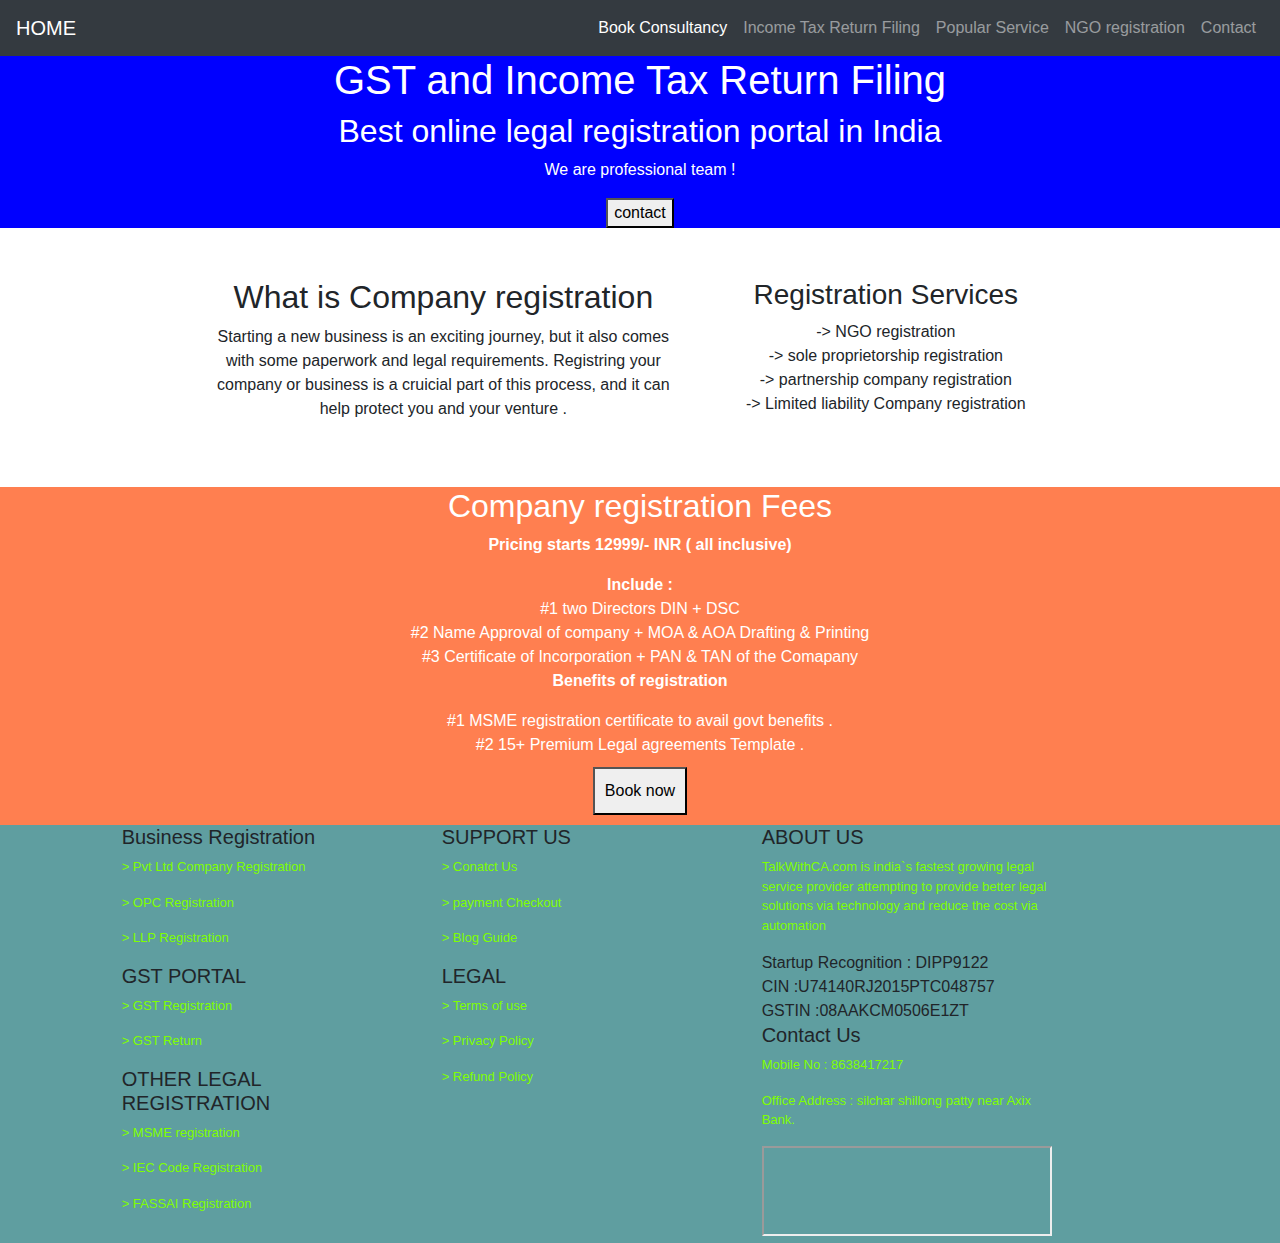
<file: cmprgst.html>
<!DOCTYPE html>
<html lang="en">

<head>
    <meta charset="UTF-8">
    <meta name="viewport" content="width=device-width, initial-scale=1.0">
    <link rel="stylesheet" href="https://maxcdn.bootstrapcdn.com/bootstrap/4.5.2/css/bootstrap.min.css">

    <link rel="stylesheet" href="cmprgst.css">
    <title>Company registration</title>
</head>

<body>
    <nav class="navbar navbar-expand-lg navbar-dark bg-dark">
        <a class="navbar-brand" href="index.html">HOME</a>
        <button class="navbar-toggler" type="button" data-toggle="collapse" data-target="#navbarNav"
            aria-controls="navbarNav" aria-expanded="false" aria-label="Toggle navigation">
            <span class="navbar-toggler-icon"></span>
        </button>
        <div class="collapse navbar-collapse" id="navbarNav">
            <ul class="navbar-nav ml-auto">
                <li class="nav-item active">
                    <a class="nav-link" href="consultancy.html">Book Consultancy</a>
                </li>
                <li class="nav-item">
                    <a class="nav-link" href="itfiling.html">Income Tax Return Filing</a>
                </li>
                <li class="nav-item">
                    <a class="nav-link" href="certificate.html">Popular Service</a>
                </li>
                <li class="nav-item">
                    <a class="nav-link" href="cmpRgst.html">NGO registration</a>
                </li>
                <li class="nav-item">
                    <a class="nav-link" href="contactus.html">Contact</a>
                </li>
            </ul>
        </div>
    </nav>

    <div class="container-fluid">
        <div class="row" id="row1">
            <div class="col-md-12" id="row1-div1">
                <h1>GST and Income Tax Return Filing</h1>
                <h2>Best online legal registration portal in India </h2>
                <p>We are professional team !</p>
                <a href="contactUs.html"><button>contact</button> </a>
            </div>
        </div>
        <div class="row justify-content-center" id="row2">
            <div class="col-md-5" id="row2-div1">
                <h2>What is Company registration</h2>
                <p>
                    Starting a new business is an exciting journey, but it also comes with some paperwork and legal
                    requirements. Registring your company or business is a cruicial part of this process, and it can
                    help protect you and your venture .
                </p>
            </div>
            <div class="col-md-4" id="row2-div2">
                <h3>Registration Services</h3>
                <div>
                    <span>-> NGO registration</span> <br>
                    <span>-> sole proprietorship registration</span> <br>
                    <span> -> partnership company registration</span> <br>
                    <span>-> Limited liability Company registration</span> <br>
                </div>
            </div>
        </div>
        <div class="row justify-content-center" id="row3">
            <div class="col-md-12" id="row3-div1">
                <h2>Company registration Fees</h2>
                <p><strong>Pricing starts 12999/- INR ( all inclusive)</strong></p>
                <div>
                    <span><strong>Include : </strong></span> <br>
                    <span>#1 two Directors DIN + DSC </span> <br>
                    <span>#2 Name Approval of company + MOA & AOA Drafting & Printing</span> <br>
                    <span>#3 Certificate of Incorporation + PAN & TAN of the Comapany </span>
                </div>
                <p><strong>Benefits of registration </strong></p>
                <span>#1 MSME registration certificate to avail govt benefits .</span> <br>
                <span>#2 15+ Premium Legal agreements Template .</span> <br>
                <a href="contactus.html"> <button>Book now</button></a>
            </div>
        </div>
        <div class="row" id="row4">
            <div class="col-md-1"></div>
            <div class="col-md-3" id="row4-div1">
                <h5>Business Registration</h5>
                <p> > Pvt Ltd Company Registration </p>
                <p> > OPC Registration </p>
                <p> > LLP Registration</p>
                <h5>GST PORTAL</h5>
                <p> > GST Registration</p>
                <p> > GST Return</p>
                <h5>OTHER LEGAL REGISTRATION</h5>
                <P> > MSME registration</P>
                <p> > IEC Code Registration </p>
                <p> > FASSAI Registration</p>
            </div>
            <div class="col-md-3" id="row4-div2">
                <h5>SUPPORT US</h5>
                <P> > Conatct Us </P>
                <p> > payment Checkout </p>
                <p> > Blog Guide</p>
                <h5>LEGAL</h5>
                <P> > Terms of use</P>
                <p> > Privacy Policy</p>
                <p> > Refund Policy</p>
            </div>
            <div class="col-md-3" id="row4-div3">
                <h5>ABOUT US</h5>
                <P>TalkWithCA.com is india`s fastest growing legal service provider attempting to provide better legal
                    solutions
                    via technology and reduce the cost via automation</P>
                <div>
                    <span>Startup Recognition : DIPP9122</span> <br>
                    <span>CIN :U74140RJ2015PTC048757</span> <br>
                    <span>GSTIN :08AAKCM0506E1ZT</span>
                </div>
                <h5>Contact Us</h5>
                <p>Mobile No : 8638417217 </p>
                <p>Office Address : silchar shillong patty near Axix Bank.</p>
                <iframe
                    src="https://www.google.com/maps/embed?pb=!1m18!1m12!1m3!1d7241.4939181010495!2d92.79959175750997!3d24.838325697831813!2m3!1f0!2f0!3f0!3m2!1i1024!2i768!4f13.1!3m3!1m2!1s0x374e4bd984e86a73%3A0xc6f65d83e5db0043!2sOffice%20Of%20The%20Circle%20Officer%20%2CSilchar!5e0!3m2!1sen!2sin!4v1689603526412!5m2!1sen!2sin"
                    style="width: 100%;" height="90" style="border:0;" allowfullscreen="" loading="lazy"
                    referrerpolicy="no-referrer-when-downgrade"></iframe>
            </div>
            <div class="col-md-1"></div>
        </div>
    </div>

    <!-- Include Bootstrap JS and jQuery -->
    <script src="https://code.jquery.com/jquery-3.5.1.slim.min.js"></script>
    <script src="https://cdn.jsdelivr.net/npm/@popperjs/core@2.5.3/dist/umd/popper.min.js"></script>
    <script src="https://maxcdn.bootstrapcdn.com/bootstrap/4.5.2/js/bootstrap.min.js"></script>

</body>

</html>
</file>
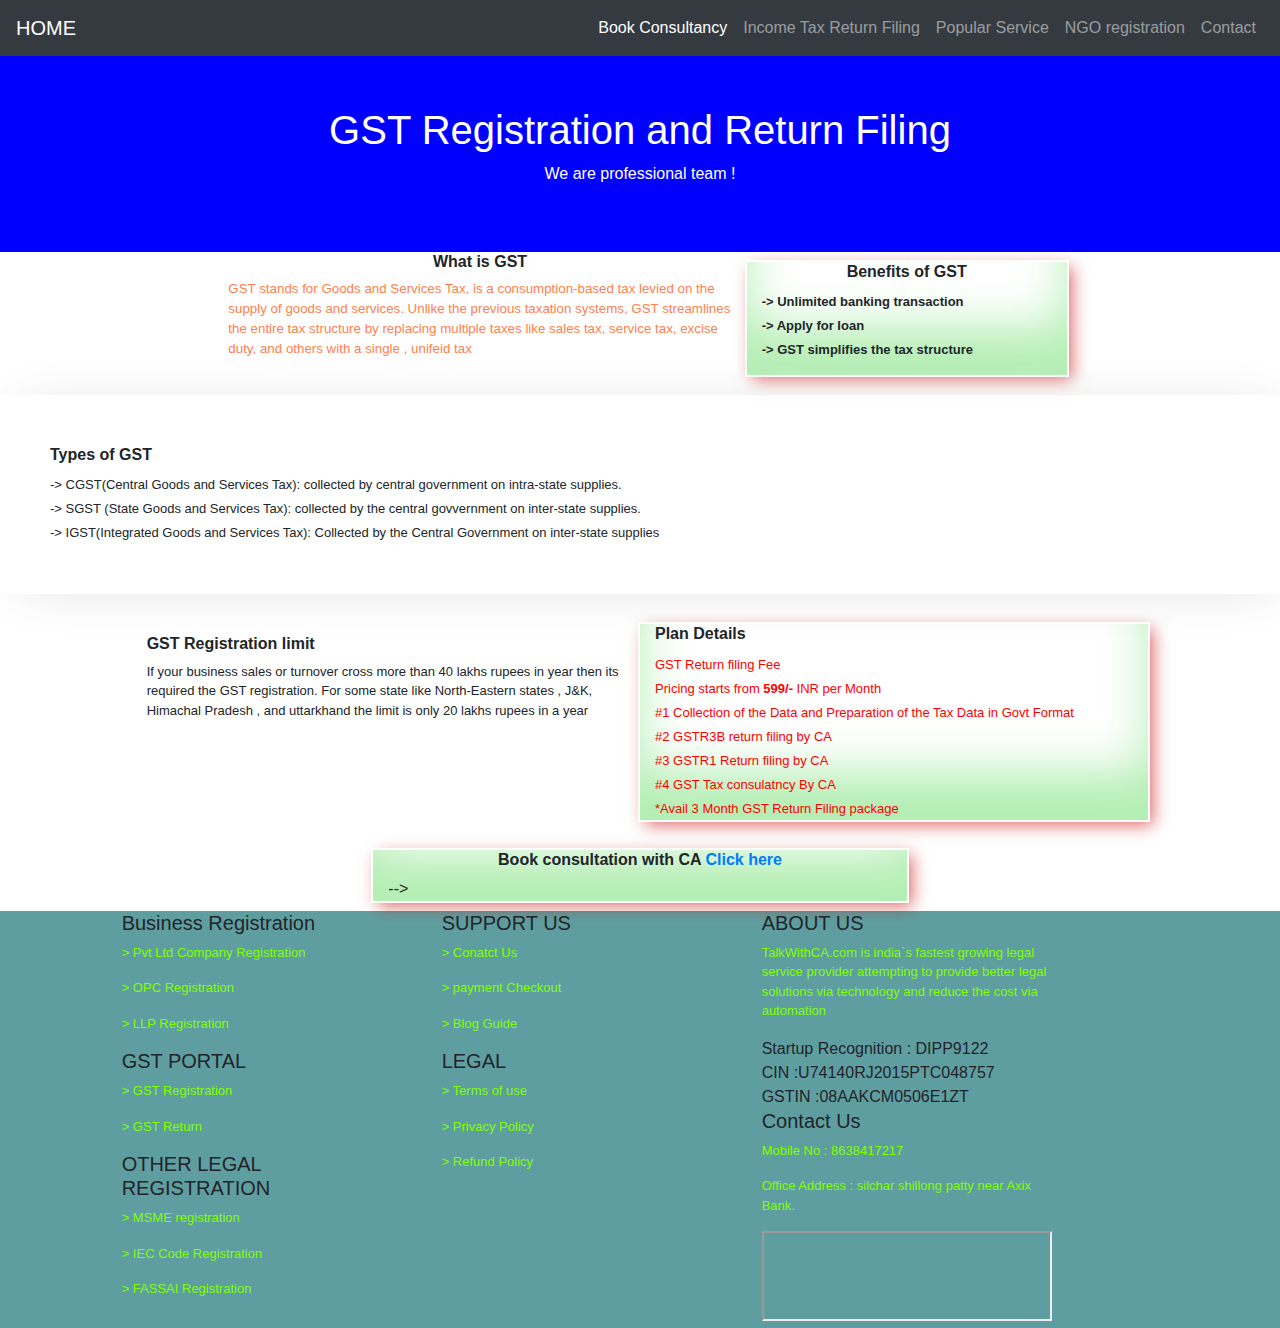
<file: gst.html>
<!DOCTYPE html>
<html lang="en">

<head>
  <meta charset="UTF-8">
  <meta name="viewport" content="width=device-width, initial-scale=1.0">
  <title>Document</title>
  <link rel="stylesheet" href="https://maxcdn.bootstrapcdn.com/bootstrap/4.5.2/css/bootstrap.min.css">
  <link rel="stylesheet" href="gst.css">
</head>
<body>
  <nav class="navbar navbar-expand-lg navbar-dark bg-dark">
    <a class="navbar-brand" href="index.html">HOME</a>
    <button class="navbar-toggler" type="button" data-toggle="collapse" data-target="#navbarNav"
      aria-controls="navbarNav" aria-expanded="false" aria-label="Toggle navigation">
      <span class="navbar-toggler-icon"></span>
    </button>
    <div class="collapse navbar-collapse" id="navbarNav">
      <ul class="navbar-nav ml-auto">
        <li class="nav-item active">
          <a class="nav-link" href="consultancy.html">Book Consultancy</a>
        </li>
        <li class="nav-item">
          <a class="nav-link" href="itfiling.html">Income Tax Return Filing</a>
        </li>
        <li class="nav-item">
          <a class="nav-link" href="certificate.html">Popular Service</a>
        </li>
        <li class="nav-item">
          <a class="nav-link" href="cmpRgst.html">NGO registration</a>
        </li>
        <li class="nav-item">
          <a class="nav-link" href="contactus.html">Contact</a>
        </li>
      </ul>
    </div>
  </nav>
  <!-- ABOVE CODE IS GENERATED BY CHATGPT -->
  <div class="container-fluid">
    <div class="row" id="row1">
      <div class="col-md-12" id="row1-div1">
        <h1>GST Registration and Return Filing</h1>
        <p>We are professional team ! </p>
      </div>
    </div>
    <div class="row justify-content-center" id="row2">
      <div class="col-md-5" id="row2-div1">
        <h2>What is GST </h2>
        <p>GST stands for Goods and Services Tax, is a consumption-based tax levied on the supply of goods
          and services. Unlike the previous taxation systems, GST streamlines the entire tax structure by
          replacing multiple taxes like sales tax, service tax, excise duty, and others with a single ,
          unifeid tax</p>
      </div>
      <div class="col-md-3" id="row2-div2">
        <h2>Benefits of GST </h2>
        <div>
          <span> -> Unlimited banking transaction</span> <br>
          <span> -> Apply for loan </span> <br>
          <span> -> GST simplifies the tax structure</span>
        </div>
      </div>
    </div>
    <div class="row">
      <div class="col-md-12" id="row3-div1">
        <h2>Types of GST </h2>
        <div>
          <span> -> CGST(Central Goods and Services Tax): collected by central government on intra-state
            supplies. </span> <br>
          <span> -> SGST (State Goods and Services Tax):
            collected by the central govvernment on inter-state supplies.
          </span> <br>
          <span> -> IGST(Integrated Goods and Services Tax): Collected by the Central Government on
            inter-state
            supplies</span>
        </div>
      </div>
    </div>
    <div class="row justify-content-center" id="row4">
      <div class="col-md-5" id="row4-div1">
        <h2>GST Registration limit</h2>
        <p>If your business sales or turnover cross more than 40 lakhs rupees in year then its required the GST
          registration. For some state like North-Eastern states , J&K, Himachal Pradesh , and uttarkhand the
          limit is only 20 lakhs rupees in a year </p>
      </div>
      <div class="col-md-5 " id="row4-div2">
        <h2>Plan Details</h2>
        <div>
          <span>GST Return filing Fee</span> <br>
          <span>Pricing starts from <strong>599/-</strong> INR per Month</span> <br>
          <span>#1 Collection of the Data and Preparation of the Tax Data in Govt Format</span> <br>
          <Span>#2 GSTR3B return filing by CA </Span> <br>
          <span>#3 GSTR1 Return filing by CA </span> <br>
          <span>#4 GST Tax consulatncy By CA </span> <br>
          <span>*Avail 3 Month GST Return Filing package</span>
        </div>
      </div>
    </div>
    <!-- CONTACT FORM -->
    <div class="row justify-content-center" id="row11">
      <div class="col-md-5" id="row5-div1">
        <h5>Book consultation with CA
        <a href="consultancy.html">Click here</a></h5>
        <!-- <form action="" >
          <div class="mb-3">
            <label for="Name" class="form-label">Name</label>
            <input type="text" class="form-control" id="Name">
          </div>
          <div class="mb-3">
            <label for="Email" class="form-label">Email</label>
            <input type="text" class="form-control" id="Email">
          </div>
          <div class="mb-3">
            <label for="Contact" class="form-label">Contact</label>
            <input type="text" class="form-control" id="Contact">
          </div>
          <div class="mb-3">
            <label for="Subject" class="form-label">Subject</label>
            <input type="text" class="form-control" id="Subject" aria-describedby="emailHelp">
            <div id="emailHelp" class="form-text">We'll never share your privacy with anyone else.</div>
          </div>
          <div class="mb-3">
            <label for="message" class="form-label">message</label>
            <textarea class="form-control" id="message" rows="3"></textarea>
          </div>

          <input type="button" value="button" class="btn btn-danger" onclick="send()">

          <!-- <button type="submit" class="btn btn-danger" id="message-btn">Submit</button> -->

        </form> -->
      </div>
    </div>
    <div class="row" id="row6">
      <div class="col-md-1"></div>
      <div class="col-md-3" id="row6-div1">
        <h5>Business Registration</h5>
        <p> > Pvt Ltd Company Registration </p>
        <p> > OPC Registration </p>
        <p> > LLP Registration</p>
        <h5>GST PORTAL</h5>
        <p> > GST Registration</p>
        <p> > GST Return</p>
        <h5>OTHER LEGAL REGISTRATION</h5>
        <P> > MSME registration</P>
        <p> > IEC Code Registration </p>
        <p> > FASSAI Registration</p>
      </div>
      <div class="col-md-3" id="row6-div2">
        <h5>SUPPORT US</h5>
        <P> > Conatct Us </P>
        <p> > payment Checkout </p>
        <p> > Blog Guide</p>
        <h5>LEGAL</h5>
        <P> > Terms of use</P>
        <p> > Privacy Policy</p>
        <p> > Refund Policy</p>
      </div>
      <div class="col-md-3" id="row6-div3">
        <h5>ABOUT US</h5>
        <P>TalkWithCA.com is india`s fastest growing legal service provider attempting to provide better legal solutions
          via technology and reduce the cost via automation</P>

        <div>
          <span>Startup Recognition : DIPP9122</span> <br>
          <span>CIN :U74140RJ2015PTC048757</span> <br>
          <span>GSTIN :08AAKCM0506E1ZT</span>
        </div>

        <h5>Contact Us</h5>
        <p>Mobile No : 8638417217 </p>
        <p>Office Address : silchar shillong patty near Axix Bank.</p>
        <iframe
          src="https://www.google.com/maps/embed?pb=!1m18!1m12!1m3!1d7241.4939181010495!2d92.79959175750997!3d24.838325697831813!2m3!1f0!2f0!3f0!3m2!1i1024!2i768!4f13.1!3m3!1m2!1s0x374e4bd984e86a73%3A0xc6f65d83e5db0043!2sOffice%20Of%20The%20Circle%20Officer%20%2CSilchar!5e0!3m2!1sen!2sin!4v1689603526412!5m2!1sen!2sin"
          style="width: 100%;" height="90" style="border:0;" allowfullscreen="" loading="lazy"
          referrerpolicy="no-referrer-when-downgrade"></iframe>
      </div>
      <div class="col-md-1"></div>

    </div>
  </div>


  <script>
    function send() {
      var name = document.getElementById("Name").value;
      var email = document.getElementById("Email").value;
      var contact = document.getElementById("Contact").value;
      var subject = document.getElementById("Subject").value;
      var mess = document.getElementById("message").value;

      var body = "name : " + name + "<br/> Email: " + email + "<br/> Contact Number : " + contact + "<br/> Message" + mess;
      // console.log(body);


      Email.send({
        Host: "smtp.elasticemail.com",
        Username: "pbuponyou123@gmail.com",
        Password: "3CB2545A834CFA06DFE68B53D6C327335B30",
        To: 'pbuponyou123@gmail.com',
        From: "pbuponyou123@gmail.com",
        Subject: subject,
        Body: body,
      }).then(
        message => {
          if (message == 'OK') {
            swal("Successful!", "Your data successfully received", "success");
          }
          else {
            swal("something went wrong!", "Your data not received", "error");
          }

        }
      );
    }

  </script>




  <!-- Include Bootstrap JS and jQuery -->
  <script src="https://code.jquery.com/jquery-3.5.1.slim.min.js"></script>
  <script src="https://cdn.jsdelivr.net/npm/@popperjs/core@2.5.3/dist/umd/popper.min.js"></script>
  <script src="https://maxcdn.bootstrapcdn.com/bootstrap/4.5.2/js/bootstrap.min.js"></script>



</body>

</html>
</file>
<file: cmprgst.css>
#row1-div1{
    text-align: center;
    background-color: blue;
    color: white;
}
#row2{
    text-align: center;
    /* background-color: aqua; */
    padding: 50px;
}
#row3-div1{
    text-align: center;
    background-color: coral;
    color: white;
}
#row3-div1 button{
    padding: 10px;
    margin-top: 10px;
    margin-bottom: 10px;
}
#row4{
    background-color: cadetblue;
}
#row4-div1 h5 {
    font-family: 'Franklin Gothic Medium', 'Arial Narrow', Arial, sans-serif;
}
#row4-div1 p {
    font-size: small;
    color: chartreuse;
}
#row4-div2 h5 {
    font-family: 'Franklin Gothic Medium', 'Arial Narrow', Arial, sans-serif;
}
#row4-div2 p {
    font-size: small;
    color: chartreuse;
}
#row4-div3 h5 {
    font-family: 'Franklin Gothic Medium', 'Arial Narrow', Arial, sans-serif;
}
#row4-div3 p {
    font-size: small;
    color: chartreuse;
}
</file>
<file: gst.css>
#row1-div1 {
    text-align: center;
    padding: 50px;
    background-color: blue;
    color: white;
    font-family: Impact, Haettenschweiler, 'Arial Narrow Bold', sans-serif;

}

#row2 h2 {
    text-align: center;
    font-family: Arial, Helvetica, sans-serif;
    font-size: medium;
    font-weight: 600;
}

#row2-div1 p {
    font-size: smaller;
    color: coral;
}

#row2-div2 {
    margin-top: 10px;
    box-shadow:
        inset 0 -3em 3em rgba(0, 200, 0, 0.3),
        0 0 0 2px white,
        0.3em 0.3em 1em rgba(200, 0, 0, 0.6);
}

#row2-div2 span {
    font-size: small;
    text-align: center;
    font-family: Arial, Helvetica, sans-serif;
    font-weight: 600;
}

#row3-div1 {
    margin-top: 20px;
    padding: 50px;
    box-shadow: 7px 3px 51px -13px gainsboro;
}

#row3-div1 h2 {
    font-family: Arial, Helvetica, sans-serif;
    font-size: medium;
    font-weight: 600;
}

#row3-div1 span {
    font-size: small;
}

#row4 {
    padding: 30px;
}

#row4-div1 {
    margin-top: 10px;
    /* padding: 50px; */
}

#row4-div1 h2 {
    font-family: Arial, Helvetica, sans-serif;
    font-size: medium;
    font-weight: 600;
}

#row4-div1 p {
    font-size: small;
}

#row4-div2 {
    box-shadow: inset 0 -3em 3em rgba(0, 200, 0, 0.3),
        0 0 0 2px white,
        0.3em 0.3em 1em rgba(200, 0, 0, 0.6);
    ;
}

#row4-div2 h2 {
    font-family: Arial, Helvetica, sans-serif;
    font-size: medium;
    font-weight: 600;
}

#row4-div2 span {
    font-size: small;
    color: red;
}

#row5-div1 h5 {
    text-align: center;
    font-family: Arial, Helvetica, sans-serif;
    font-size: medium;
    font-weight: 600;
}

#row5-div1 {
    margin-bottom: 10px;
    box-shadow:
        inset 0 -3em 3em rgba(0, 200, 0, 0.3),
        0 0 0 2px white,
        0.3em 0.3em 1em rgba(200, 0, 0, 0.6);
    ;
}

#row6 {
    background-color: cadetblue;
}

#row6-div1 h5 {
    font-family: 'Franklin Gothic Medium', 'Arial Narrow', Arial, sans-serif;
}

#row6-div1 p {
    font-size: small;
    color: chartreuse;
}

#row6-div2 h5 {
    font-family: 'Franklin Gothic Medium', 'Arial Narrow', Arial, sans-serif;
}

#row6-div2 p {
    font-size: small;
    color: chartreuse;
}

#row6-div3 h5 {
    font-family: 'Franklin Gothic Medium', 'Arial Narrow', Arial, sans-serif;
}

#row6-div3 p {
    font-size: small;
    color: chartreuse;
}
</file>
